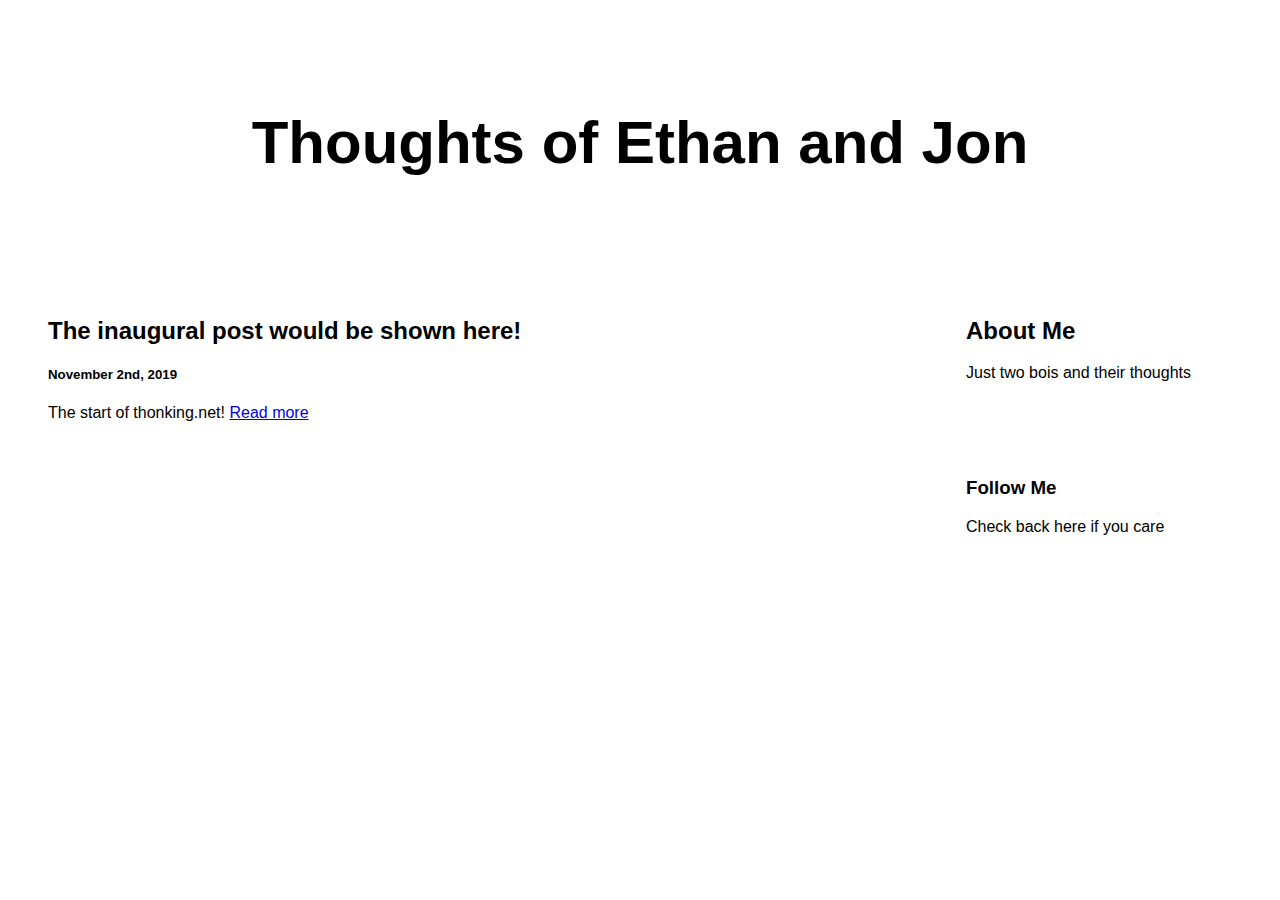
<file: index.html>
<!DOCTYPE html>

<head>
	<meta charset="UTF-8">
	<title>Thoughts of Ethan and Jon</title>

	<link rel="stylesheet" type="text/css" href="static/styles/main.css">
</head>

<body>
	<div class="header">
		<h2>Thoughts of Ethan and Jon</h2>
	</div>

	<div class="row">
		<div class="leftcolumn">
			<div class="card">
				<h2>The inaugural post would be shown here!</h2>
				<h5>November 2nd, 2019</h5>
				<p>
					The start of thonking.net!
					<a href="posts/inaugural_post.html">Read more</a>
				</p>
			</div>
		</div>
		<div class="rightcolumn">
			<div class="card">
				<h2>About Me</h2>
				<p>Just two bois and their thoughts</p>
			</div>
			<div class="card">
				<h3>Follow Me</h3>
				<p>Check back here if you care</p>
			</div>
		</div>
	</div>

<!--
	<div class="footer">
		<h2>Footer</h2>
	</div>
-->
</body>

</html>
</file>
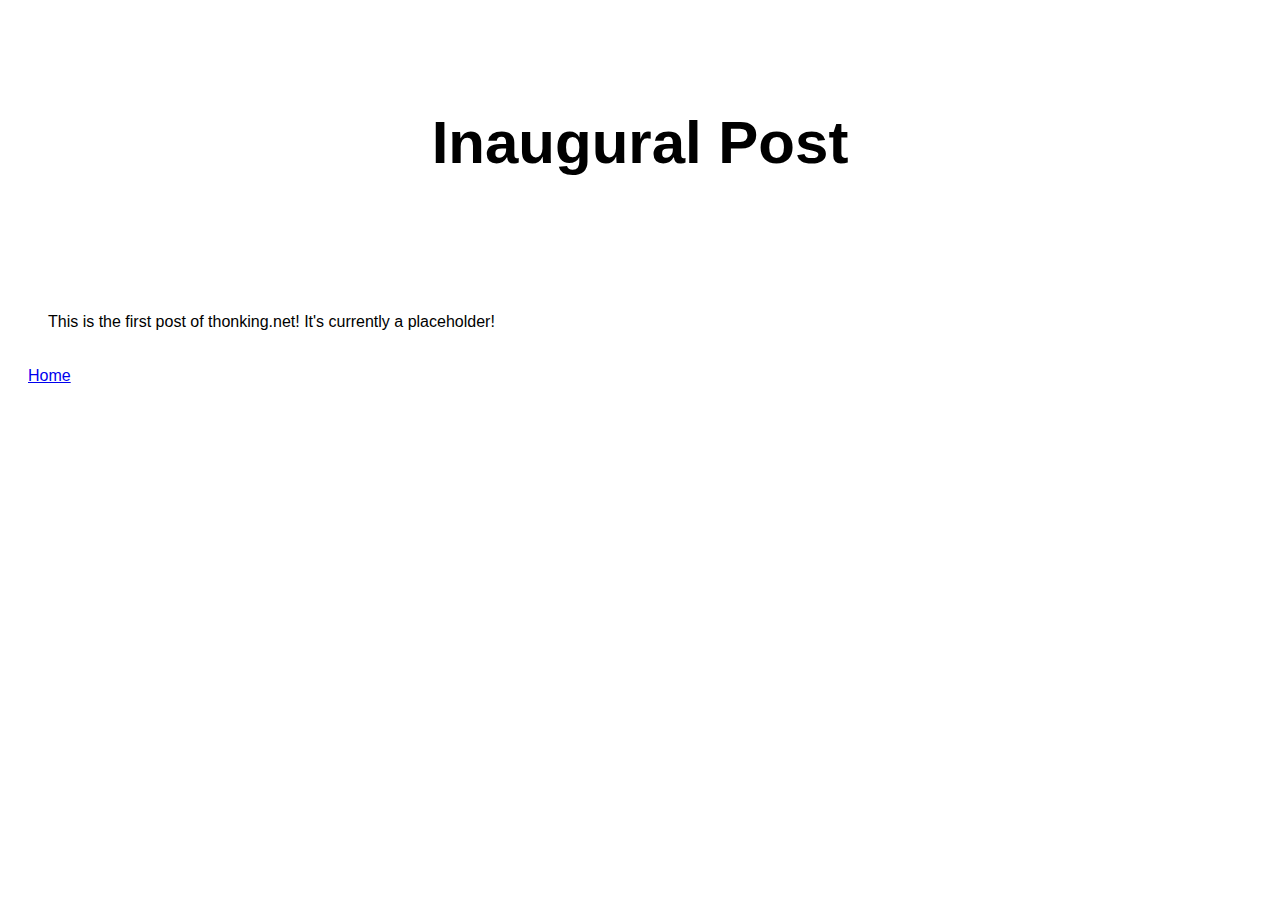
<file: posts/inaugural_post.html>
<!DOCTYPE html>

<head>
	<meta charset="UTF-8">
	<title>Thoughts of Ethan and Jon</title>

	<link rel="stylesheet" type="text/css" href="/static/styles/main.css">
</head>

<body>
	<div class="header">
		<h2>Inaugural Post</h2>
	</div>

	<div class="card">
		<p>
			This is the first post of thonking.net! It's currently a placeholder!
		</p>
	</div>

	<div>
		<a href="../index.html">Home</a>
	</div>
</body>

</html>
</file>
<file: static/styles/main.css>
body {
  font-family: Arial;
  padding: 20px;
  background: white;
}

/* Header/Blog Title */
.header {
  padding: 30px;
  font-size: 40px;
  text-align: center;
  background: white;
}

/* Create two unequal columns that floats next to each other */
/* Left column */
.leftcolumn {
  float: left;
  width: 73%;
}

/* Right column */
.rightcolumn {
  float: left;
  width: 25%;
  padding-left: 2%;
}

/* Fake image */
.fakeimg {
  background-color: #aaa;
  width: 100%;
  padding: 20px;
}

/* Add a card effect for articles */
.card {
  background-color: white;
  padding: 20px;
  margin-top: 20px;
}

/* Clear floats after the columns */
.row:after {
  content: "";
  display: table;
  clear: both;
}

/* Footer */
.footer {
  padding: 20px;
  text-align: center;
  margin-top: 20px;
}

/* Responsive layout - when the screen is less than 800px wide, make the two columns stack on top of each other instead of next to each other */
@media screen and (max-width: 800px) {
  .row {
    width: 100%;
    padding: 0;
  }
  .leftcolumn, .rightcolumn {
    width: 100%;
    padding: 0;
  }
}
</file>
